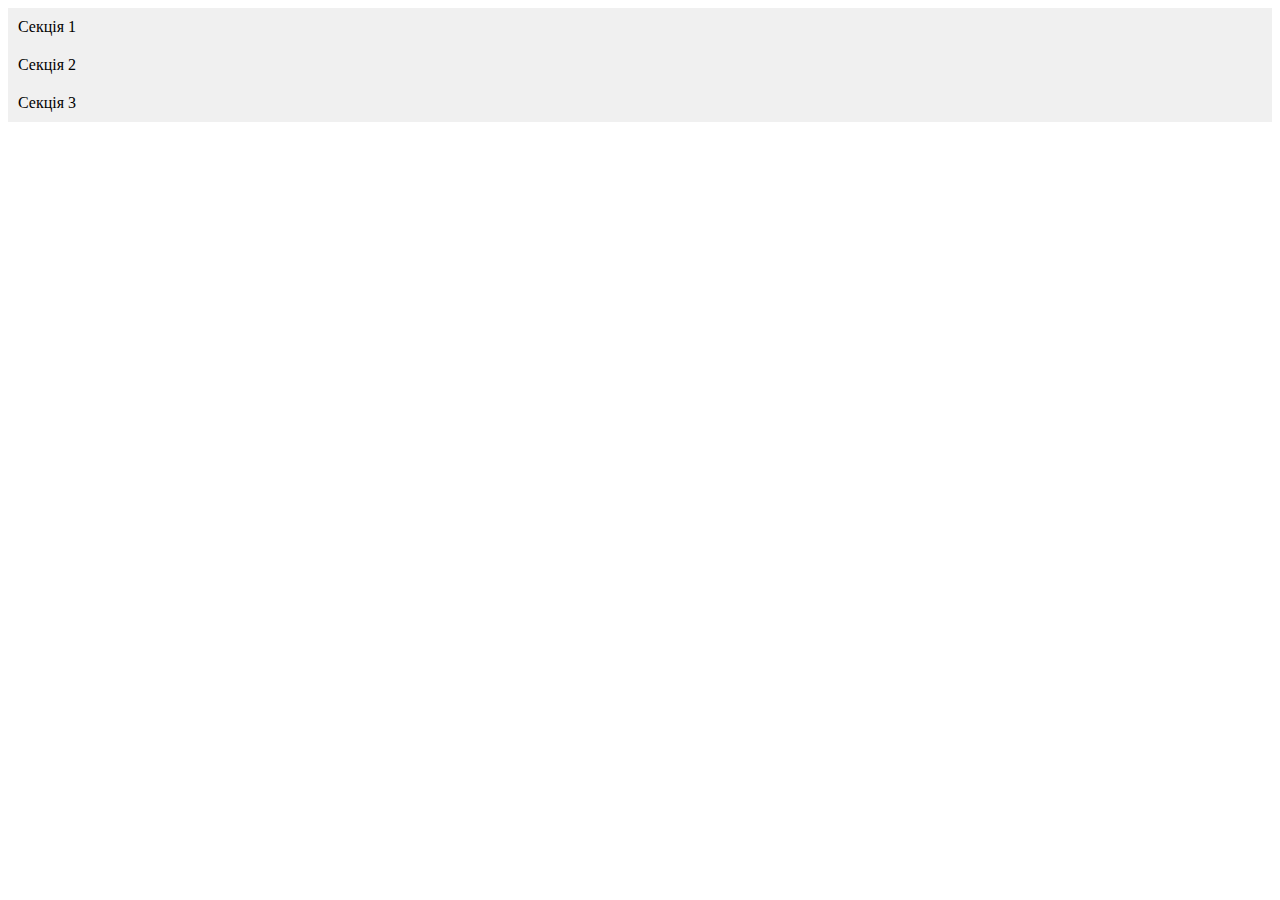
<file: pr1 frontend/task1/index.html>
<!DOCTYPE html>
<html lang="en">

<head>
    <meta charset="UTF-8">
    <meta name="viewport" content="width=device-width, initial-scale=1.0">
    <script src="script.js"></script>
    <link rel="stylesheet" href="style.css">
    <title>Accordion Menu</title>
</head>

<body>
    <div class="accordion">
        <input type="checkbox" id="section1">
        <label for="section1">Секція 1</label>
        <div class="content">
            Вміст секції 1.
        </div>

        <input type="checkbox" id="section2">
        <label for="section2">Секція 2</label>
        <div class="content">
            Вміст секції 2.
        </div>

        <input type="checkbox" id="section3">
        <label for="section3">Секція 3</label>
        <div class="content">
            Вміст секції 3.
        </div>
    </div>
</body>

</html>
</file>
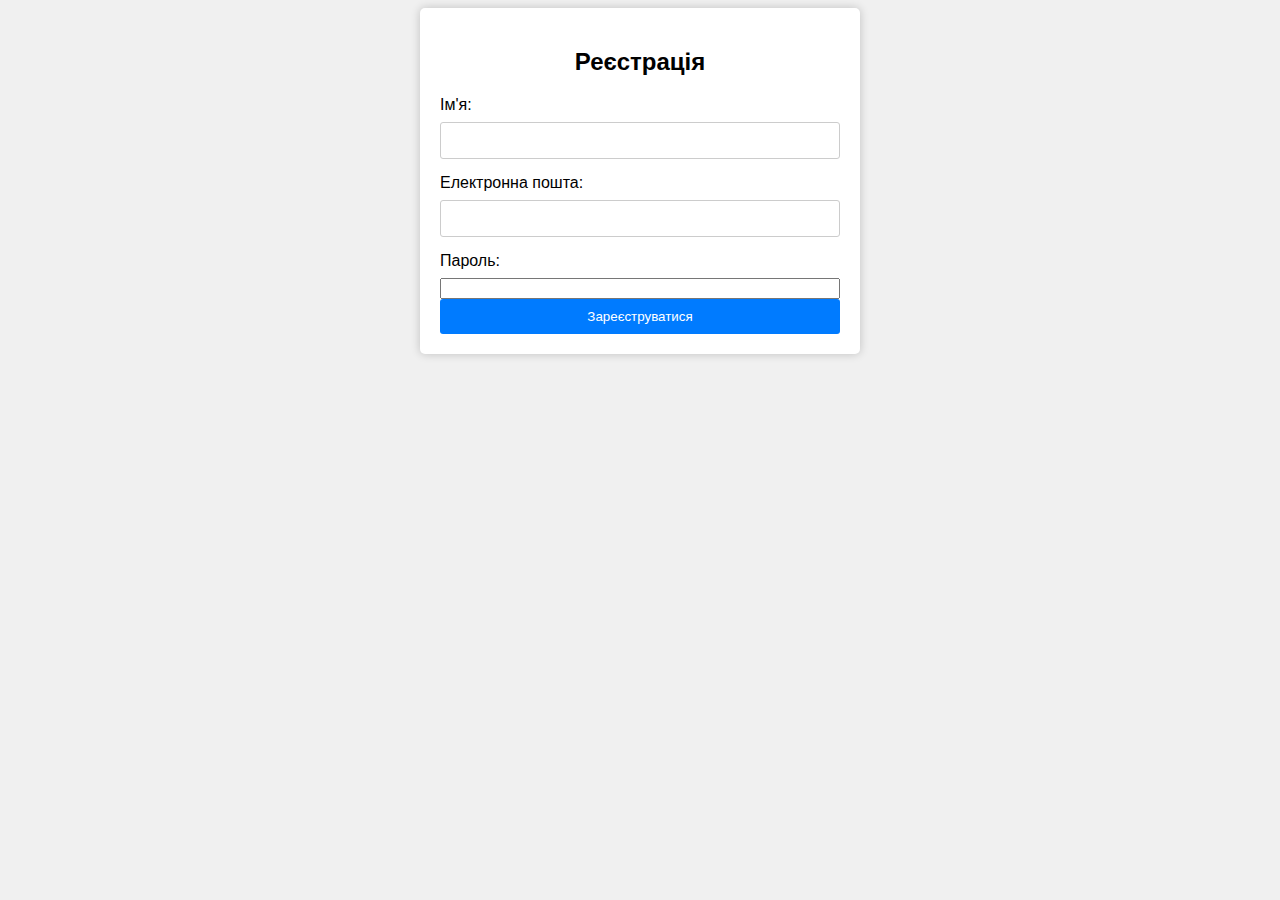
<file: pr1 frontend/task2/index.html>
<!DOCTYPE html>
<html lang="en">

<head>
    <meta charset="UTF-8">
    <meta name="viewport" content="width=device-width, initial-scale=1.0">
    <title>Реєстрація</title>
    <style>
        body {
            font-family: Arial, sans-serif;
            background-color: #f0f0f0;
        }

        .container {
            max-width: 400px;
            margin: 0 auto;
            background-color: #fff;
            padding: 20px;
            border-radius: 5px;
            box-shadow: 0 0 10px rgba(0, 0, 0, 0.2);
        }

        .container h2 {
            text-align: center;
        }

        form {
            display: flex;
            flex-direction: column;
        }

        label {
            margin-bottom: 8px;
        }

        input[type="text"],
        input[type="email"] {
            padding: 10px;
            margin-bottom: 15px;
            border: 1px solid #ccc;
            border-radius: 3px;
            transition: border-color 0.3s;
        }

        input[type="text"]:focus,
        input[type="email"]:focus {
            border-color: #007bff;
        }

        input[type="submit"] {
            background-color: #007bff;
            color: #fff;
            padding: 10px 15px;
            border: none;
            border-radius: 3px;
            cursor: pointer;
        }

        input[type="submit"]:hover {
            background-color: #0056b3;
        }

        .error-message {
            color: red;
            font-size: 12px;
        }
    </style>
</head>

<body>
    <div class="container">
        <h2>Реєстрація</h2>
        <form>
            <label for="name">Ім'я:</label>
            <input type="text" id="name" required>

            <label for="email">Електронна пошта:</label>
            <input type="email" id="email" required pattern="[a-zA-Z0-9._%+-]+@[a-zA-Z0-9.-]+\.[a-zA-Z]{2,4}">


            <label for="password">Пароль:</label>
            <input type="password" id="password" name="password" required>


            <input type="submit" value="Зареєструватися">
        </form>
    </div>
</body>

</html>
</file>
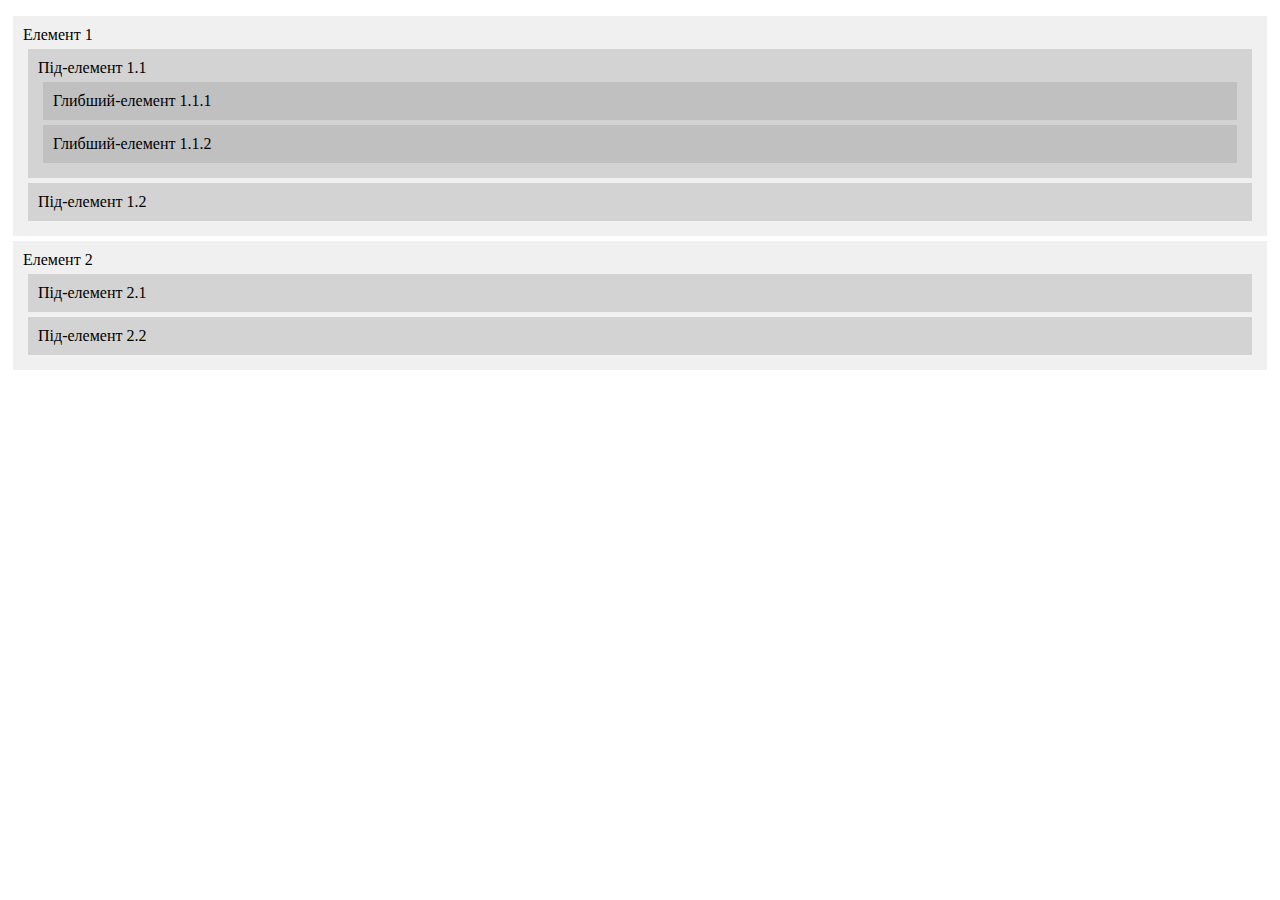
<file: pr1 frontend/task3/index.html>
<!DOCTYPE html>
<html lang="en">

<head>
    <meta charset="UTF-8">
    <meta name="viewport" content="width=device-width, initial-scale=1.0">
    <link rel="stylesheet" href="style.css">
    <script src="script.js"></script>
    <title>Вкладений список</title>
</head>

<body>

    <ul>
        <li>Елемент 1
            <ul>
                <li>Під-елемент 1.1
                    <ul>
                        <li>Глибший-елемент 1.1.1</li>
                        <li>Глибший-елемент 1.1.2</li>
                    </ul>
                </li>
                <li>Під-елемент 1.2</li>
            </ul>
        </li>
        <li>Елемент 2
            <ul>
                <li>Під-елемент 2.1</li>
                <li>Під-елемент 2.2</li>
            </ul>
        </li>
    </ul>

</body>

</html>
</file>
<file: pr1 frontend/task1/style.css>
input[type="checkbox"] {
      display: none;
  }

  label {
      display: block;
      padding: 10px;
      background-color: #f0f0f0;
      cursor: pointer;
      transition: background-color 0.3s;
  }

  input[type="checkbox"]:checked+label {
      background-color: #ccc;
  }

  .content {
      display: none;
      padding: 10px;
      border-top: 1px solid #ddd;
  }

  input[type="checkbox"]:checked+label+.content {
      display: block;
  }
</file>
<file: pr1 frontend/task3/style.css>
ul {
    list-style: none;
    padding: 0;
}


ul>li {
    background-color: #f0f0f0;
    margin: 5px;
    padding: 10px;
    transition: background-color 0.3s ease;
}


ul>li>ul>li {
    background-color: #d3d3d3;
    margin: 5px;
    padding: 10px;
    transition: background-color 0.3s ease;
}


ul>li>ul>li>ul>li {
    background-color: #c0c0c0;
    margin: 5px;
    padding: 10px;
    transition: background-color 0.3s ease;
}


ul>li:active,
ul>li>ul>li:active,
ul>li>ul>li>ul>li:active {
    background-color: #87CEEB;

}


ul>li:hover,
ul>li>ul>li:hover,
ul>li>ul>li>ul>li:hover {
    background-color: #add8e6;

}

li {
    transition: transform 0.3s ease-in-out;
}


li:active {
    transform: scale(1.1);
}
</file>
